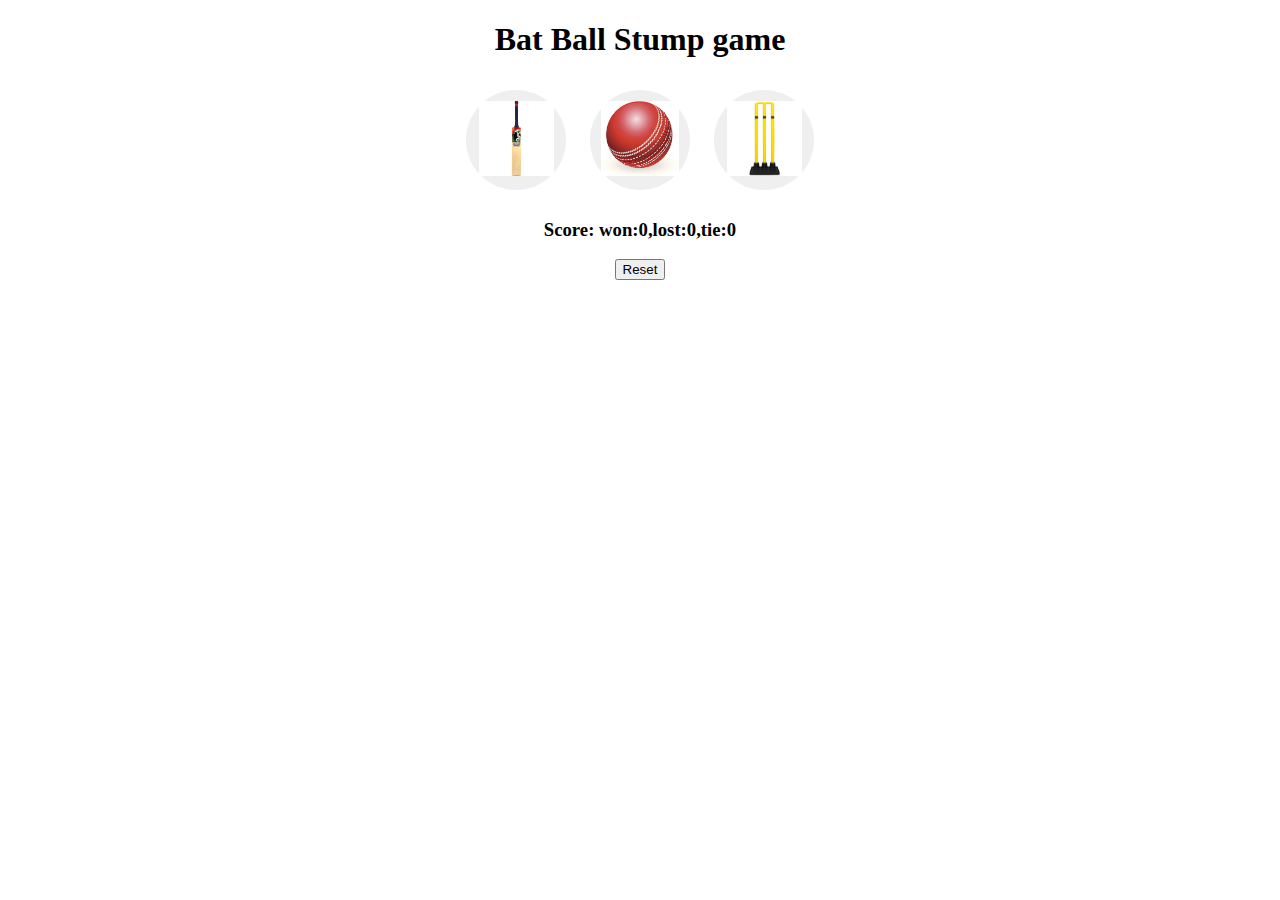
<file: index.html>
<!DOCTYPE html>
<html lang="en">
<head>
    <title>Document</title>
    <link rel="stylesheet" href="index.css">
  
</head>
<body>
    <h1>Bat Ball Stump game</h1>

    
    <button class="btn" onclick="let cpuChoice= generateCpuChoice();
    let result=getResult('Bat',cpuChoice);
    showResult('Bat',cpuChoice,result);
    "> <img src="bat.webp" alt="Bat image" class="choiceBtn">
</button>


    <button class="btn" onclick="cpuChoice= generateCpuChoice();
   result=getResult('Ball',cpuChoice);
   showResult('Ball',cpuChoice,result)"> <img src="ball.jpg" alt="Ball image" class="choiceBtn">
</button>



    <button class="btn" onclick="cpuChoice= generateCpuChoice(); 
      result=getResult('Stump',cpuChoice);
      showResult('Stump',cpuChoice,result)"> <img src="Stump.jpg" alt="Stump image" class="choiceBtn">
</button>





<h3 id="user-move"></h3>
<h3 id="cpu-move"></h3>
<h3 id="result"></h3>
<h3 id="score"></h3>


<button onclick="localStorage.clear();
resetScore();">Reset</button>

   <script>

    let scoreStr=localStorage.getItem('Score');
    let score;
    resetScore(scoreStr);
    function resetScore(scoreStr) {
        
         score=scoreStr? JSON.parse(scoreStr) : {
        win:0,
        lost:0,
        tie:0,
    };
        
    
        score.displayScore= function(){
            return `Score: won:${score.win},lost:${score.lost},tie:${score.tie}`
        };
        showResult();
    }

    function generateCpuChoice(){
        let randomNo=Math.random()*3;
    if(randomNo>0 && randomNo<=1 ){ 
        return 'Bat';
    }
        else if(randomNo>1 && randomNo<=2){
            return 'Ball';
        }
        else{
        return 'Stump';
   }
}

     function getResult(userMove,cpuMove){
        if(userMove==='Bat' ){
            if( cpuMove==='Ball'){
                score.win++;
            return 'User won.'
            }
        else if(cpuMove==='Bat'){
            score.tie++;
            return 'Its a tie.'
        }else if(cpuMove==='Stump'){
            score.lost++;
           return 'Computer has won.'
        }
    }
         else if(userMove==='Ball'){
            if(cpuMove==='Ball'){
                score.tie++;
                return 'Its a tie.'
            }
            else if(cpuMove==='Bat'){
                score.lost++;
                return 'Computer has won.'
            }
            else if(cpuMove==='Stump'){
                score.win++;
                return 'User won.'
            }
         }
         else {
            if(cpuMove==='Ball'){
                score.lost++;
                return 'Computer has won.'
            }
            else if(cpuMove==='Bat'){
                score.win++;
                return 'User won.'
            }
            else if(cpuMove==='Stump'){
                score.tie++;
                return 'Its a tie.'
            }
         }

     }

     function showResult(userMove,cpuMove,result) {

        localStorage.setItem('Score',JSON.stringify(score));

        document.querySelector('#user-move').innerText=userMove?`You have chosen ${userMove}`:'';
        document.querySelector('#cpu-move').innerText=cpuMove ?`cpu Choice is ${cpuMove}`:'';
        document.querySelector('#result').innerText=result || '';
        //document.querySelector('#result').innerText=result ? result:'';
        document.querySelector('#score').innerText=score.displayScore();
         
       // alert(`You have chosen ${userMove} And cpu Choice is ${cpuMove} and ${result} ${score.displayScore()}`);
     }
    
   </script>
</body>
</html>
</file>
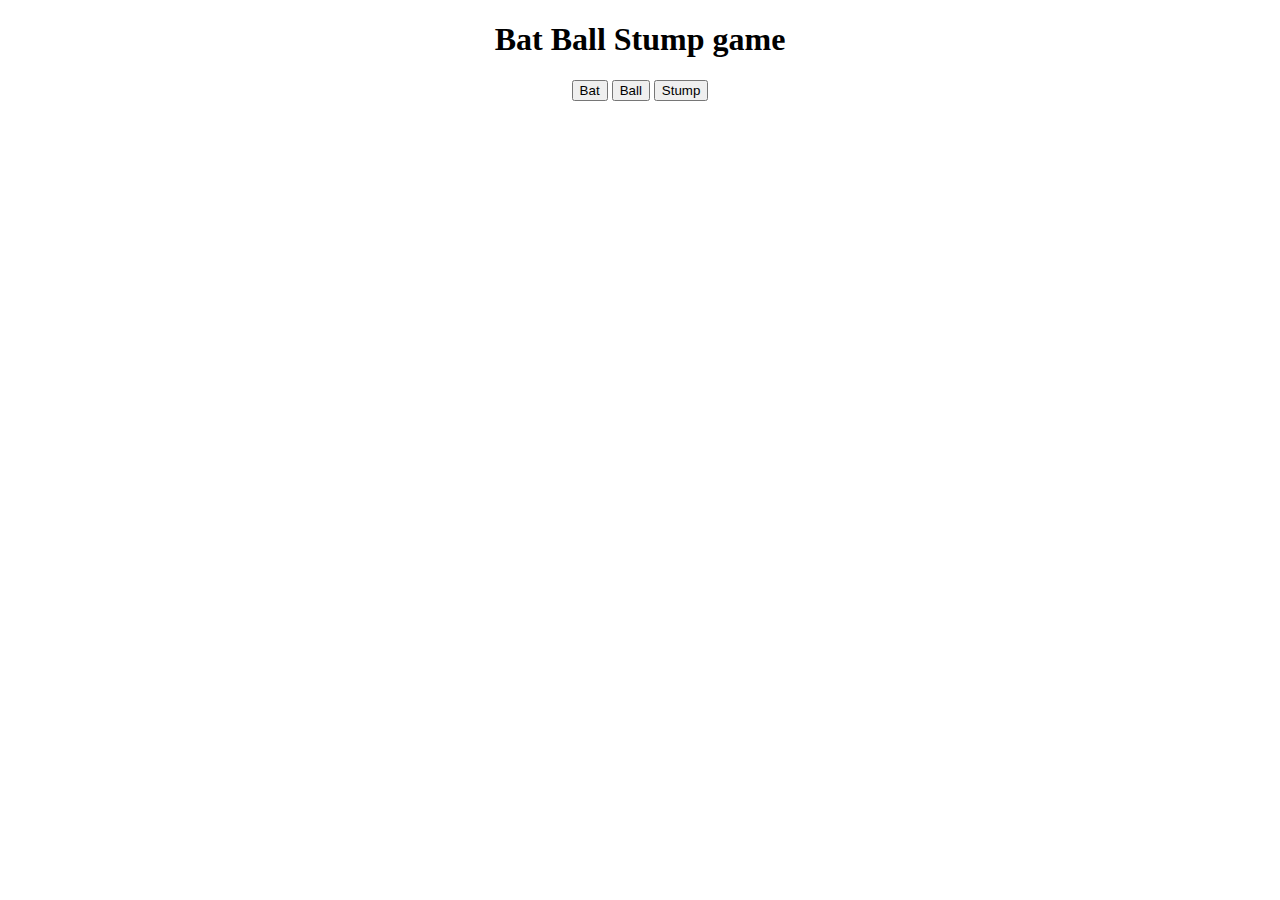
<file: CricketGame - Copy.html>
<!DOCTYPE html>
<html lang="en">
<head>
    <title>Document</title>
    <style>
        body{
            text-align: center;
        }
    </style>
</head>
<body>
    <h1>Bat Ball Stump game</h1>
    <button onclick="let cpuChoice= generateCpuChoice();
    let result=getResult('Bat',cpuChoice);
    showResult('Bat',cpuChoice,result);
    ">Bat</button>


    <button onclick="cpuChoice= generateCpuChoice();
   result=getResult('Ball',cpuChoice);
   showResult('Ball',cpuChoice,result)">Ball</button>



    <button  onclick="cpuChoice= generateCpuChoice(); 
      result=getResult('Stump',cpuChoice);
      showResult('Stump',cpuChoice,result)">Stump</button>


   <script>
let score={
    win:0,
    lost:0,
    tie:0,

    displayScore:function(){
        return ` win:${score.win},lost:${score.lost},tie:${score.tie}`
    }
};

    
    function generateCpuChoice(){
        let randomNo=Math.random()*3;
    if(randomNo>0 && randomNo<=1 ){ 
        return 'Bat';
    }
        else if(randomNo>1 && randomNo<=2){
            return 'Ball';
        }
        else{
        return 'Stump';
   }
}

     function getResult(userMove,cpuMove){
        if(userMove==='Bat' ){
            if( cpuMove==='Ball'){
                score.win++;
            return 'User won.'
            }
        else if(cpuMove==='Bat'){
            score.tie++;
            return 'Its a tie.'
        }else if(cpuMove==='Stump'){
            score.lost++;
           return 'Computer has won.'
        }
    }
         else if(userMove==='Ball'){
            if(cpuMove==='Ball'){
                score.tie++;
                return 'Its a tie.'
            }
            else if(cpuMove==='Bat'){
                score.lost++;
                return 'Computer has won.'
            }
            else if(cpuMove==='Stump'){
                score.win++;
                return 'User won.'
            }
         }
         else {
            if(cpuMove==='Ball'){
                score.lost++;
                return 'Computer has won.'
            }
            else if(cpuMove==='Bat'){
                score.win++;
                return 'User won.'
            }
            else if(cpuMove==='Stump'){
                score.tie++;
                return 'Its a tie.'
            }
         }

     }

     function showResult(userMove,cpuMove,result) {
        console.log(score);
         alert(`You have chosen ${userMove} And cpu Choice is ${cpuMove} and 
         
         ${result}
         
         ${score.displayScore()}`);
     }
    
   </script>
</body>
</html>
</file>
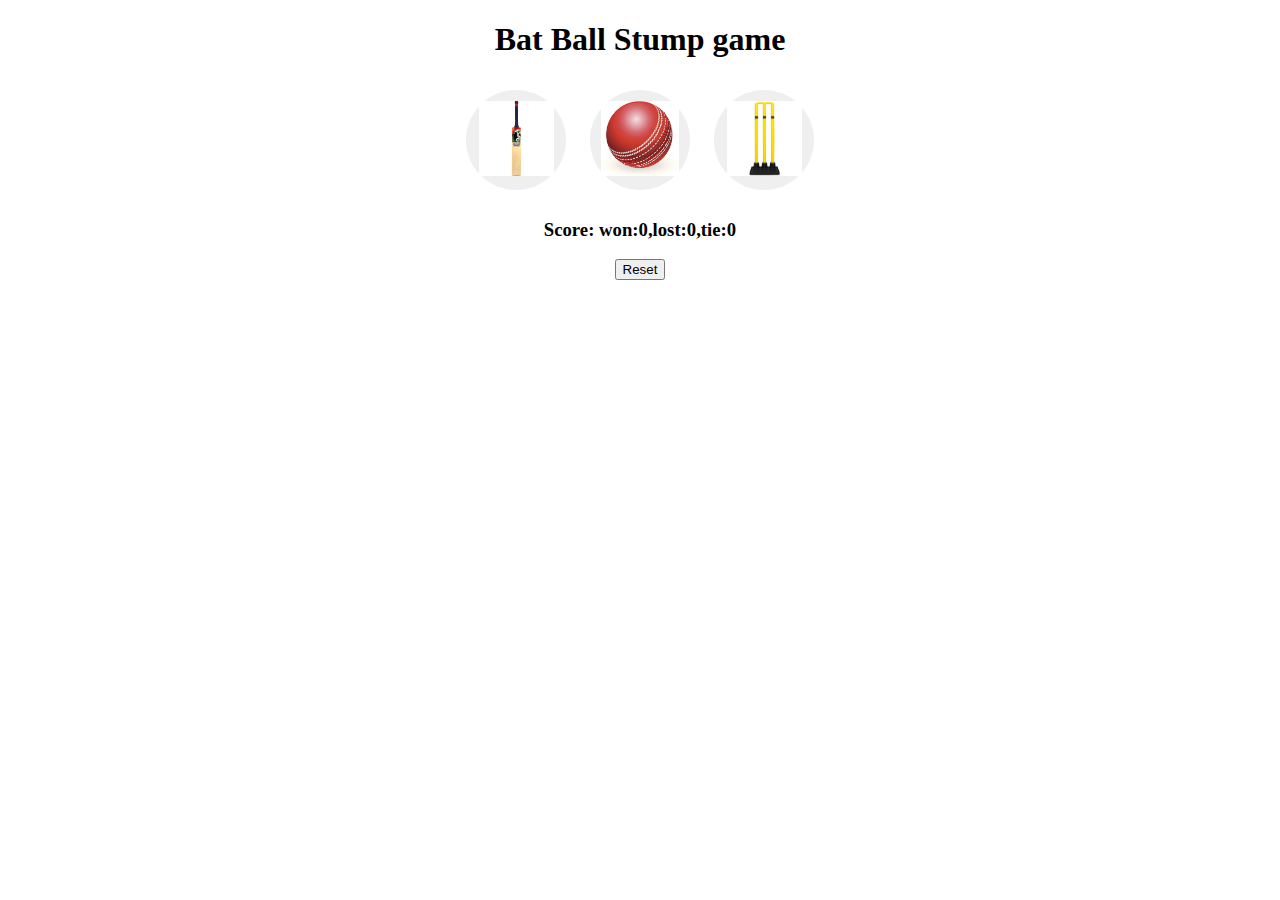
<file: CricketGame.html>
<!DOCTYPE html>
<html lang="en">
<head>
    <title>Document</title>
    <link rel="stylesheet" href="cricket.css">
  
</head>
<body>
    <h1>Bat Ball Stump game</h1>

    
    <button class="btn" onclick="let cpuChoice= generateCpuChoice();
    let result=getResult('Bat',cpuChoice);
    showResult('Bat',cpuChoice,result);
    "> <img src="bat.webp" alt="Bat image" class="choiceBtn">
</button>


    <button class="btn" onclick="cpuChoice= generateCpuChoice();
   result=getResult('Ball',cpuChoice);
   showResult('Ball',cpuChoice,result)"> <img src="ball.jpg" alt="Ball image" class="choiceBtn">
</button>



    <button class="btn" onclick="cpuChoice= generateCpuChoice(); 
      result=getResult('Stump',cpuChoice);
      showResult('Stump',cpuChoice,result)"> <img src="Stump.jpg" alt="Stump image" class="choiceBtn">
</button>





<h3 id="user-move"></h3>
<h3 id="cpu-move"></h3>
<h3 id="result"></h3>
<h3 id="score"></h3>


<button onclick="localStorage.clear();
resetScore();">Reset</button>

   <script>

    let scoreStr=localStorage.getItem('Score');
    let score;
    resetScore(scoreStr);
    function resetScore(scoreStr) {
        
         score=scoreStr? JSON.parse(scoreStr) : {
        win:0,
        lost:0,
        tie:0,
    };
        
    
        score.displayScore= function(){
            return `Score: won:${score.win},lost:${score.lost},tie:${score.tie}`
        };
        showResult();
    }

    function generateCpuChoice(){
        let randomNo=Math.random()*3;
    if(randomNo>0 && randomNo<=1 ){ 
        return 'Bat';
    }
        else if(randomNo>1 && randomNo<=2){
            return 'Ball';
        }
        else{
        return 'Stump';
   }
}

     function getResult(userMove,cpuMove){
        if(userMove==='Bat' ){
            if( cpuMove==='Ball'){
                score.win++;
            return 'User won.'
            }
        else if(cpuMove==='Bat'){
            score.tie++;
            return 'Its a tie.'
        }else if(cpuMove==='Stump'){
            score.lost++;
           return 'Computer has won.'
        }
    }
         else if(userMove==='Ball'){
            if(cpuMove==='Ball'){
                score.tie++;
                return 'Its a tie.'
            }
            else if(cpuMove==='Bat'){
                score.lost++;
                return 'Computer has won.'
            }
            else if(cpuMove==='Stump'){
                score.win++;
                return 'User won.'
            }
         }
         else {
            if(cpuMove==='Ball'){
                score.lost++;
                return 'Computer has won.'
            }
            else if(cpuMove==='Bat'){
                score.win++;
                return 'User won.'
            }
            else if(cpuMove==='Stump'){
                score.tie++;
                return 'Its a tie.'
            }
         }

     }

     function showResult(userMove,cpuMove,result) {

        localStorage.setItem('Score',JSON.stringify(score));

        document.querySelector('#user-move').innerText=userMove?`You have chosen ${userMove}`:'';
        document.querySelector('#cpu-move').innerText=cpuMove ?`cpu Choice is ${cpuMove}`:'';
        document.querySelector('#result').innerText=result || '';
        //document.querySelector('#result').innerText=result ? result:'';
        document.querySelector('#score').innerText=score.displayScore();
         
       // alert(`You have chosen ${userMove} And cpu Choice is ${cpuMove} and ${result} ${score.displayScore()}`);
     }
    
   </script>
</body>
</html>
</file>
<file: index.css>
body{
    text-align: center;
}
.btn{
    height: 100px;
    width: 100px;
    border: none;
    margin: 10px;
    border-radius: 50px;
    cursor: pointer;
}
.choiceBtn{
    height: 75px;
}
</file>
<file: cricket.css>
body{
    text-align: center;
}
.btn{
    height: 100px;
    width: 100px;
    border: none;
    margin: 10px;
    border-radius: 50px;
    cursor: pointer;
}
.choiceBtn{
    height: 75px;
}
</file>
